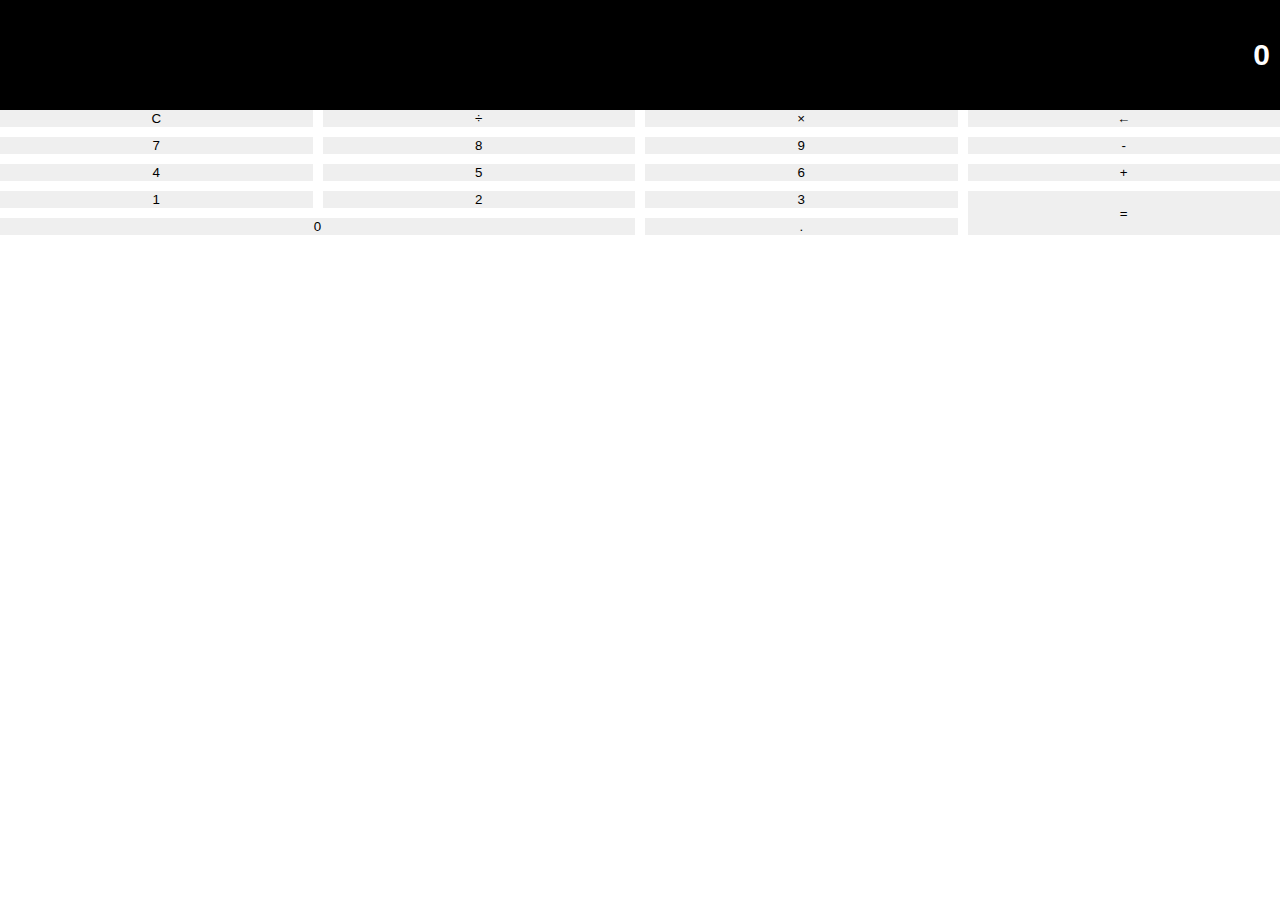
<file: index.html>
<!DOCTYPE html>
<html lang="ko-KR">
  <head>
    <meta charset="UTF-8" />
    <meta http-equiv="X-UA-Compatible" content="IE=edge" />
    <meta name="viewport" content="width=device-width, initial-scale=1.0" />
    <link rel="icon" href="./favicon.ico" />
    <link rel="stylesheet" href="./style.css" />

    <!-- meta og -->
    <meta property="og:type" content="website" />
    <meta property="og:title" content="어쩔트리" />
    <meta property="og:url" content="https://kwanbeom.github.io/Calculator/" />
    <meta
      property="og:image"
      content="[data-uri]"
    />
    <meta
      property="og:description"
      content="어쩔트리로 크리스마스 트리를 찾아보고 모두에게 트리를 공유해보세요!"
    />
    <meta property="og:site_name" content="어쩔트리" />
    <meta property="og:locale" content="en_US" />
    <!-- 다음의 태그는 필수는 아니지만, 포함하는 것을 추천함 -->
    <meta property="og:image:width" content="1200" />
    <meta property="og:image:height" content="630" />

    <script src=""></script>
    <title>계산기</title>
  </head>
  <body>
    <main>
      <section class="display">
        <input class="num" type="text" value="0" disabled />
      </section>
      <section class="buttons">
        <button type="button" name="clear" value="clear">C</button>
        <button type="button" name="operator" value="div">÷</button>
        <button type="button" name="operator" value="mul">×</button>
        <button type="button" name="delete" value="delete">←</button>
        <button type="button" name="number" value="7">7</button>
        <button type="button" name="number" value="8">8</button>
        <button type="button" name="number" value="9">9</button>
        <button type="button" name="operator" value="sub">-</button>
        <button type="button" name="number" value="4">4</button>
        <button type="button" name="number" value="5">5</button>
        <button type="button" name="number" value="6">6</button>
        <button type="button" name="operator" value="plus">+</button>
        <button type="button" name="number" value="1">1</button>
        <button type="button" name="number" value="2">2</button>
        <button type="button" name="number" value="3">3</button>
        <button type="button" name="equal" value="equal">=</button>
        <button type="button" name="number" value="0">0</button>
        <button type="button" name="point" value="point">.</button>
      </section>
    </main>
  </body>

  <script src="./index.js"></script>
</html>
</file>
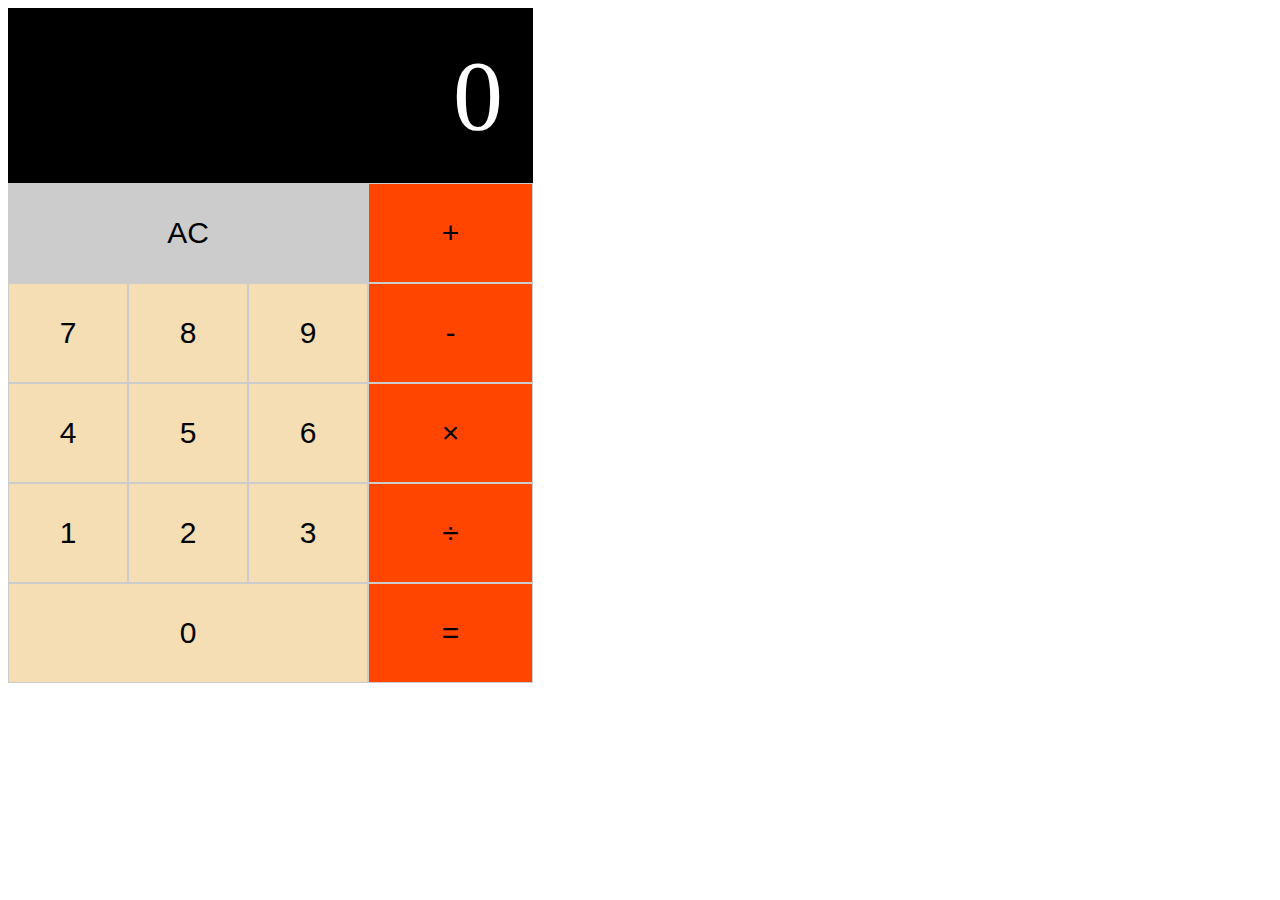
<file: first.html>
<!DOCTYPE html>
<html lang="ko-KR">

<head>
    <meta charset="UTF-8">
    <meta http-equiv="X-UA-Compatible" content="IE=edge">
    <meta name="viewport" content="width=device-width, initial-scale=1.0">
    <style></style>
    <title>계산기</title>
    <style>
        form{
            display: flex;
            flex-direction: column;
            max-width: max-content;
        }
        button, input{
            border:1px solid #ccc;
            width: 100%;
            height: 100px;
            cursor: pointer;
            font-size: 30px;
        }
        button:active,
        input[type='button']:active{
            background-color: rgba(0,0,0,0.7)
        }
        .num-wrap{
            display: grid;
            grid-template-columns: repeat(3, minmax(120px, auto));
            
        }
        .num-wrap button,
        .num-wrap input:last-child{
            grid-column: 1/4;
        }
        
        .num-wrap input{
            background-color: wheat;
        }
        .num-wrap button{
            background-color: #ccc;
        }
        .display{
            display: flex;
            background: #000;
            color: #fff;
            justify-content: flex-end;
            padding: 30px;
            font-size: 100px
        }
        .input-wrap{
            display: flex;
        }
        .calBtn, .calBtn-wrap input{
            background-color:orangered
        }
        .calBtn input{
            background-color: green;
        }
    </style>
</head>

<body>
    
    <form>
        <div class="display">0</div>
        <!-- 숫자 버튼 -->
        <div class="input-wrap">
            <div class="num-wrap">
                <button type="reset">AC</button>
                <input type="button" value="7">
                <input type="button" value="8">
                <input type="button" value="9">
                <input type="button" value="4">
                <input type="button" value="5">
                <input type="button" value="6">
                <input type="button" value="1">
                <input type="button" value="2">
                <input type="button" value="3">
                <input type="button" value="0">
            </div>
            <!-- 사칙연산 버튼 -->
            <div class="calBtn-wrap">
                <button type="button" class="calBtn">+</button>
                <button type="button" class="calBtn">-</button>
                <button type="button" class="calBtn">×</button>
                <button type="button" class="calBtn">÷</button>
                <input type="button" value="=">
            </div>
        </div>
        
    </form>
    <script>
        const cal = {
            sum: function (a, b) {
                return a + b
            },
            sub: function (a, b) {
                return a - b
            },
            div: function (a, b) {
                return a / b
            },
            mul: function (a, b) {
                return a * b
            }
        }

        const submitBtn = document.querySelector("[value='=']"),
            calBtn = document.querySelectorAll(".calBtn"),
            numBtn = document.querySelectorAll(".num-wrap input"),
            resetBtn = document.querySelector('[type="reset"]'),
            numberDisplay = document.querySelector(".display")
            
        let result = 0, // 연산 결과값을 담을 공간
            inputNum = 0, // 입력된 문자(사용자가 입력한 숫자)를 HTML value로 담을 변수
            sign = '', // 연산을 실행할 연산자를 담는 변수
            numArr = [] // 연산할 숫자가 들어갈 배열
        
        // AC 버튼 클릭시 초기화
        resetBtn.onclick = () => {
            inputNum = 0
            numArr = []
            numberDisplay.innerHTML = 0
        }
        // 숫자 버튼 클릭시
        for(let i = 0; i < numBtn.length; i++){
            numBtn[i].onclick = function(){
                inputNum += numBtn[i].value
                numberDisplay.innerHTML = inputNum * 1
            }
        }
        // 사칙연산 버튼 클릭시
        for(let i = 0; i < calBtn.length; i++){
            calBtn[i].onclick = function(){
                if(numArr.length <= 1 && inputNum !== 0){
                    numArr.push(inputNum * 1)
                } 

                if(sign !== '' && numArr.length == 2) {
                    if(sign === calBtn[0]){
                        result = cal.sum(1 * numArr[0], 1 * numArr[1])
                    }else if(sign === calBtn[1]){
                        result = cal.sub(1 * numArr[0], 1 * numArr[1])
                    }else if(sign === calBtn[2]){
                        result = cal.mul(1 * numArr[0], 1 * numArr[1])
                    }else if(sign === calBtn[3]){
                        result = cal.div(1 * numArr[0], 1 * numArr[1])
                    }
                    numArr.unshift(result);
                    numArr.length = 1;
                    numberDisplay.innerHTML = result
                }
                sign = calBtn[i]
                inputNum = 0;
            }
        }

        // 결과 버튼 클릭시
        submitBtn.addEventListener('click', function(){
            numArr.push(inputNum * 1)
            if(sign === calBtn[0]){
                result = cal.sum(numArr[0], numArr[1])
            }else if(sign === calBtn[1]){
                result = cal.sub(numArr[0], numArr[1])
            }else if(sign === calBtn[2]){
                result = cal.mul(numArr[0], numArr[1])
            }else if(sign === calBtn[3]){
                result = cal.div(numArr[0], numArr[1])
            }
            numArr = [];
            numArr.push(result)
            inputNum = 0;
            numberDisplay.textContent = result
            
        })
    </script>
</body>

</html>
</file>
<file: style.css>
body {
  padding: 0;
  margin: 0;
}

button {
  border: 0;
}

.display .num {
  border: 0;
  background-color: #000;
  width: 100vw;
  color: #fff;
  text-align: right;
  line-height: 10vh;
  padding: 10px;
  box-sizing: border-box;
  font-size: 30px;
  font-weight: 700;
}

.buttons {
  display: grid;
  grid-template-columns: repeat(4, 1fr);
  gap: 10px;
}

.buttons button:nth-child(16) {
  grid-row: span 2;
}

.buttons button:nth-child(17) {
  grid-column: span 2;
}
</file>
